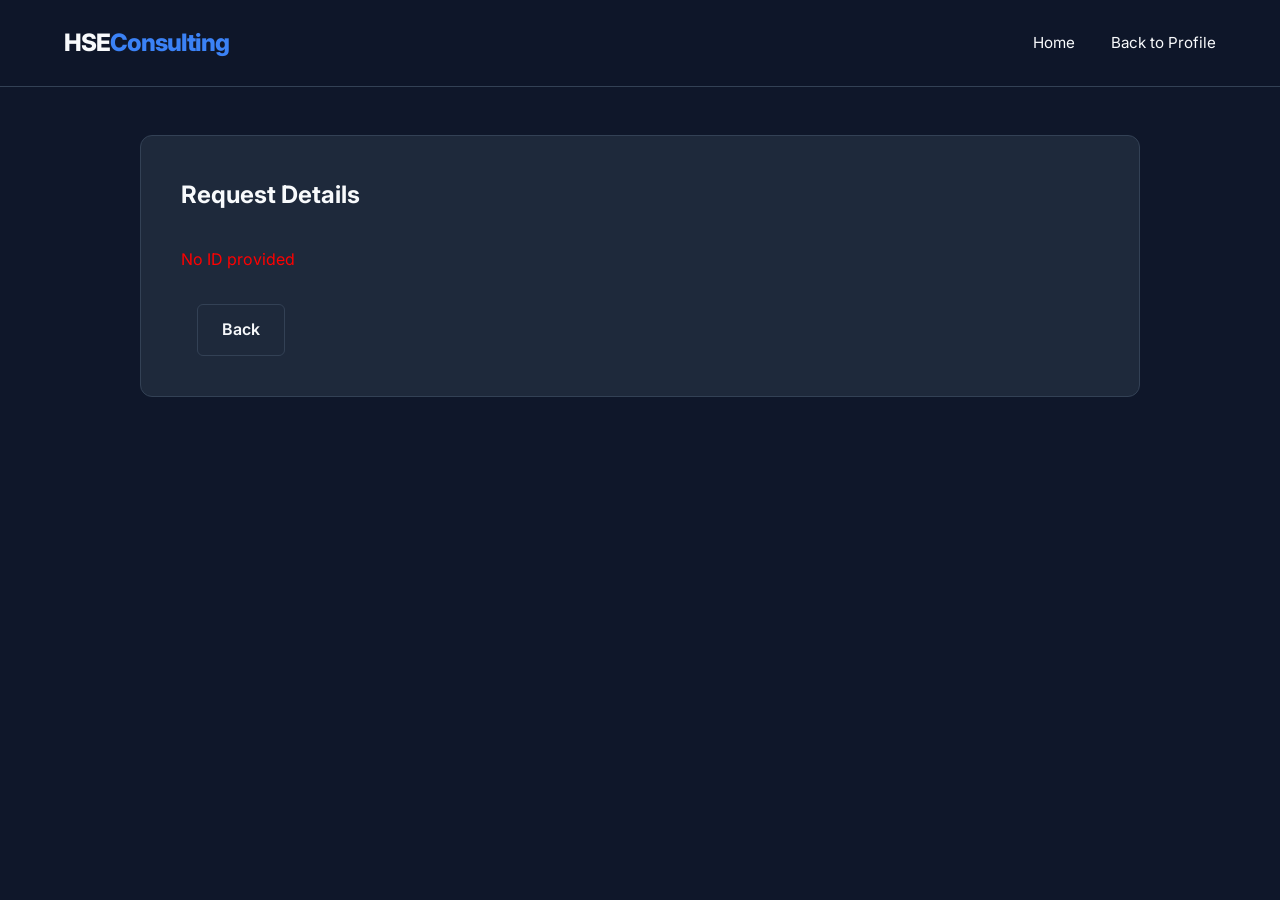
<file: public/details.html>
<!DOCTYPE html>
<html lang="en">

<head>
    <meta charset="UTF-8">
    <meta name="viewport" content="width=device-width, initial-scale=1.0">
    <title>Request Details | HSE Consulting</title>
    <link rel="stylesheet" href="css/style.css">
    <link href="https://fonts.googleapis.com/css2?family=Inter:wght@400;600;800&display=swap" rel="stylesheet">
    <style>
        .details-container {
            max-width: 1000px;
            margin: 3rem auto;
            background: var(--bg-card);
            padding: 2.5rem;
            border-radius: 12px;
            border: 1px solid var(--border);
        }

        .detail-row {
            margin-bottom: 1.5rem;
            border-bottom: 1px solid var(--border);
            padding-bottom: 1rem;
        }

        .detail-label {
            color: var(--text-muted);
            font-size: 0.85rem;
            margin-bottom: 0.3rem;
            display: block;
            text-transform: uppercase;
            letter-spacing: 0.5px;
        }

        .detail-value {
            font-size: 1.2rem;
            font-weight: 600;
        }

        .description-box {
            background: rgba(15, 23, 42, 0.5);
            padding: 1.5rem;
            border-radius: 6px;
            margin-top: 1rem;
            white-space: pre-wrap;
        }
    </style>
</head>

<body>
    <nav class="navbar">
        <div class="logo">HSE<span>Consulting</span></div>
        <div class="nav-links">
            <a href="/">Home</a>
            <a href="/profile">Back to Profile</a>
        </div>
    </nav>

    <div class="details-container">
        <h2 style="margin-bottom: 2rem;">Request Details</h2>

        <div id="details-content">
            <p>Loading...</p>
        </div>

        <div style="margin-top: 2rem;">
            <a href="/profile" class="btn btn-secondary">Back</a>
        </div>
    </div>

    <script src="js/app.js"></script>
    <script>
        document.addEventListener('DOMContentLoaded', async () => {
            const urlParams = new URLSearchParams(window.location.search);
            const id = urlParams.get('id');
            const content = document.getElementById('details-content');

            if (!id) {
                content.innerHTML = '<p style="color:red;">No ID provided</p>';
                return;
            }

            const user = JSON.parse(localStorage.getItem('user'));
            if (!user) {
                window.location.href = 'login.html';
                return;
            }

            // Update back links if Admin
            if (user.role === 'Admin') {
                const backLinks = document.querySelectorAll('a[href="/profile"]');
                backLinks.forEach(link => {
                    link.href = '/admin';
                    if (link.innerText.includes('Profile')) {
                        link.innerText = 'Back to Admin Panel';
                    }
                });
            }

            try {
                // We'll search in the user's orders or admin's orders
                // For simplicity, we'll fetch all orders (if admin) or user's orders and find by ID
                let response;
                if (user.role === 'Admin') {
                    response = await fetch('/api/admin/orders', {
                        headers: { 'X-Username': user.username }
                    });
                } else {
                    response = await fetch('/api/orders', {
                        headers: { 'X-Username': user.username }
                    });
                }

                if (response.ok) {
                    const orders = await response.json();
                    const order = orders.find(o => o.id == id);
                    if (order) {
                        content.innerHTML = `
                            <div class="detail-row">
                                <span class="detail-label">Request ID</span>
                                <span class="detail-value">#${order.id}</span>
                            </div>
                            ${user.role === 'Admin' ? `
                            <div class="detail-row" style="background: rgba(59, 130, 246, 0.1); padding: 1rem; border-radius: 8px; margin-bottom: 2rem;">
                                <span class="detail-label" style="color: var(--accent);">Applicant Details (Admin only)</span>
                                <span class="detail-value" style="display:block; font-size: 1.1rem;">
                                    ${order.firstName || 'Unknown'} ${order.lastName || ''}<br>
                                    <small style="color: var(--text-muted);">${order.email || 'No email'}</small>
                                </span>
                            </div>
                            ` : ''}
                            <div class="detail-row">
                                <span class="detail-label">Status</span>
                                <span class="badge ${order.status.toLowerCase().replace(' ', '-')}">${order.status}</span>
                            </div>
                            <div class="detail-row">
                                <span class="detail-label">Created At (UTC)</span>
                                <span class="detail-value">${order.time || 'N/A'}</span>
                            </div>
                            <div class="detail-row">
                                <span class="detail-label">Type / Service</span>
                                <span class="detail-value">${order.service || (order.type + ': ' + (order.category || 'General'))}</span>
                            </div>
                            <div class="detail-row">
                                <span class="detail-label">Description</span>
                                <div class="description-box">${order.description}</div>
                            </div>
                            ${order.response ? `
                            <div class="detail-row">
                                <span class="detail-label" style="color:#4ade80;">Admin Response</span>
                                <div class="description-box" style="border: 1px solid #4ade80;">${order.response}</div>
                            </div>
                            ` : ''}
                            ${order.budget ? `
                            <div class="detail-row">
                                <span class="detail-label">Budget</span>
                                <span class="detail-value">$${order.budget}</span>
                            </div>
                            ` : ''}
                        `;
                    } else {
                        content.innerHTML = '<p style="color:red;">Request not found or access denied</p>';
                    }
                } else {
                    content.innerHTML = '<p style="color:red;">Error fetching data</p>';
                }
            } catch (err) {
                console.error(err);
                content.innerHTML = '<p style="color:red;">Connection error</p>';
            }
        });
    </script>
</body>

</html>
</file>
<file: public/css/style.css>
:root {
    --bg-dark: #0f172a;
    --bg-card: #1e293b;
    --text-primary: #f8fafc;
    --text-muted: #94a3b8;
    --accent: #3b82f6;
    --accent-hover: #2563eb;
    --border: #334155;
}

* {
    margin: 0;
    padding: 0;
    box-sizing: border-box;
    font-family: 'Inter', sans-serif;
}

body {
    background-color: var(--bg-dark);
    color: var(--text-primary);
    line-height: 1.6;
}

.navbar {
    display: flex;
    justify-content: space-between;
    align-items: center;
    padding: 1.5rem 5%;
    background: rgba(15, 23, 42, 0.9);
    backdrop-filter: blur(10px);
    border-bottom: 1px solid var(--border);
    position: sticky;
    top: 0;
    z-index: 100;
}

.logo {
    font-size: 1.5rem;
    font-weight: 800;
    letter-spacing: -1px;
}

.logo span {
    color: var(--accent);
}

.nav-links a {
    color: var(--text-primary);
    text-decoration: none;
    margin-left: 2rem;
    font-size: 0.95rem;
    transition: color 0.3s;
}

.nav-links a:hover,
.nav-links a.active {
    color: var(--accent);
}

.hero {
    height: 70vh;
    display: flex;
    align-items: center;
    justify-content: center;
    text-align: center;
    background: radial-gradient(circle at center, rgba(59, 130, 246, 0.15) 0%, transparent 70%);
}

.hero h1 {
    font-size: 4rem;
    font-weight: 800;
    margin-bottom: 1rem;
    background: linear-gradient(to right, #60a5fa, #c084fc);
    -webkit-background-clip: text;
    -webkit-text-fill-color: transparent;
}

.hero p {
    font-size: 1.25rem;
    color: var(--text-muted);
    max-width: 600px;
    margin: 0 auto 2rem;
}

.btn {
    padding: 0.75rem 1.5rem;
    border-radius: 6px;
    font-weight: 600;
    text-decoration: none;
    transition: all 0.3s ease;
    display: inline-block;
    cursor: pointer;
    border: none;
}

.btn-primary {
    background: var(--accent);
    color: white;
}

.btn-primary:hover {
    background: var(--accent-hover);
    transform: translateY(-2px);
    box-shadow: 0 4px 12px rgba(59, 130, 246, 0.4);
}

.btn-secondary {
    background: transparent;
    border: 1px solid var(--border);
    color: var(--text-primary);
    margin-left: 1rem;
}

.btn-secondary:hover {
    border-color: var(--text-primary);
}

.services {
    padding: 5rem 5%;
    text-align: center;
}

.services h2 {
    font-size: 2.5rem;
    margin-bottom: 3rem;
}

.cards {
    display: grid;
    grid-template-columns: repeat(auto-fit, minmax(300px, 1fr));
    gap: 2rem;
}

.card {
    background: var(--bg-card);
    padding: 2rem;
    border-radius: 12px;
    border: 1px solid var(--border);
    text-align: left;
    transition: transform 0.3s, border-color 0.3s;
    overflow-x: auto;
}

.card:hover {
    transform: translateY(-5px);
    border-color: var(--accent);
}

.card h3 {
    font-size: 1.5rem;
    margin-bottom: 1rem;
}

.card p {
    color: var(--text-muted);
}

.form-container {
    max-width: 400px;
    margin: 5rem auto;
    background: var(--bg-card);
    padding: 2.5rem;
    border-radius: 12px;
    border: 1px solid var(--border);
    box-shadow: 0 10px 25px rgba(0, 0, 0, 0.5);
}

.form-container h2 {
    margin-bottom: 1.5rem;
    text-align: center;
}

.form-group {
    margin-bottom: 1.5rem;
}

.form-group label {
    display: block;
    margin-bottom: 0.5rem;
    font-size: 0.9rem;
    color: var(--text-muted);
}

.form-group input,
.form-group select,
.form-group textarea {
    width: 100%;
    padding: 0.75rem;
    background: rgba(15, 23, 42, 0.5);
    border: 1px solid var(--border);
    border-radius: 6px;
    color: white;
    font-size: 1rem;
}

.form-group input:focus,
.form-group select:focus,
.form-group textarea:focus {
    outline: none;
    border-color: var(--accent);
}

.footer {
    text-align: center;
    padding: 2rem;
    color: var(--text-muted);
    border-top: 1px solid var(--border);
    margin-top: 5rem;
}

table {
    width: 100%;
    border-collapse: collapse;
    margin-top: 2rem;
}

th,
td {
    padding: 1rem;
    text-align: left;
    border-bottom: 1px solid var(--border);
}

th {
    color: var(--text-muted);
    font-weight: 400;
}

td span.badge {
    padding: 0.25rem 0.75rem;
    border-radius: 20px;
    font-size: 0.85rem;
    background: rgba(148, 163, 184, 0.2);
    color: var(--text-muted);
}

td span.badge.pending {
    background: rgba(59, 130, 246, 0.2);
    color: #60a5fa;
}

td span.badge.accepted,
td span.badge.in-progress {
    background: rgba(234, 179, 8, 0.2);
    color: #facc15;
}

td span.badge.resolved,
td span.badge.completed {
    background: rgba(34, 197, 94, 0.2);
    color: #4ade80;
}

td span.badge.cancelled,
td span.badge.rejected {
    background: rgba(239, 68, 68, 0.2);
    color: #f87171;
}
</file>
